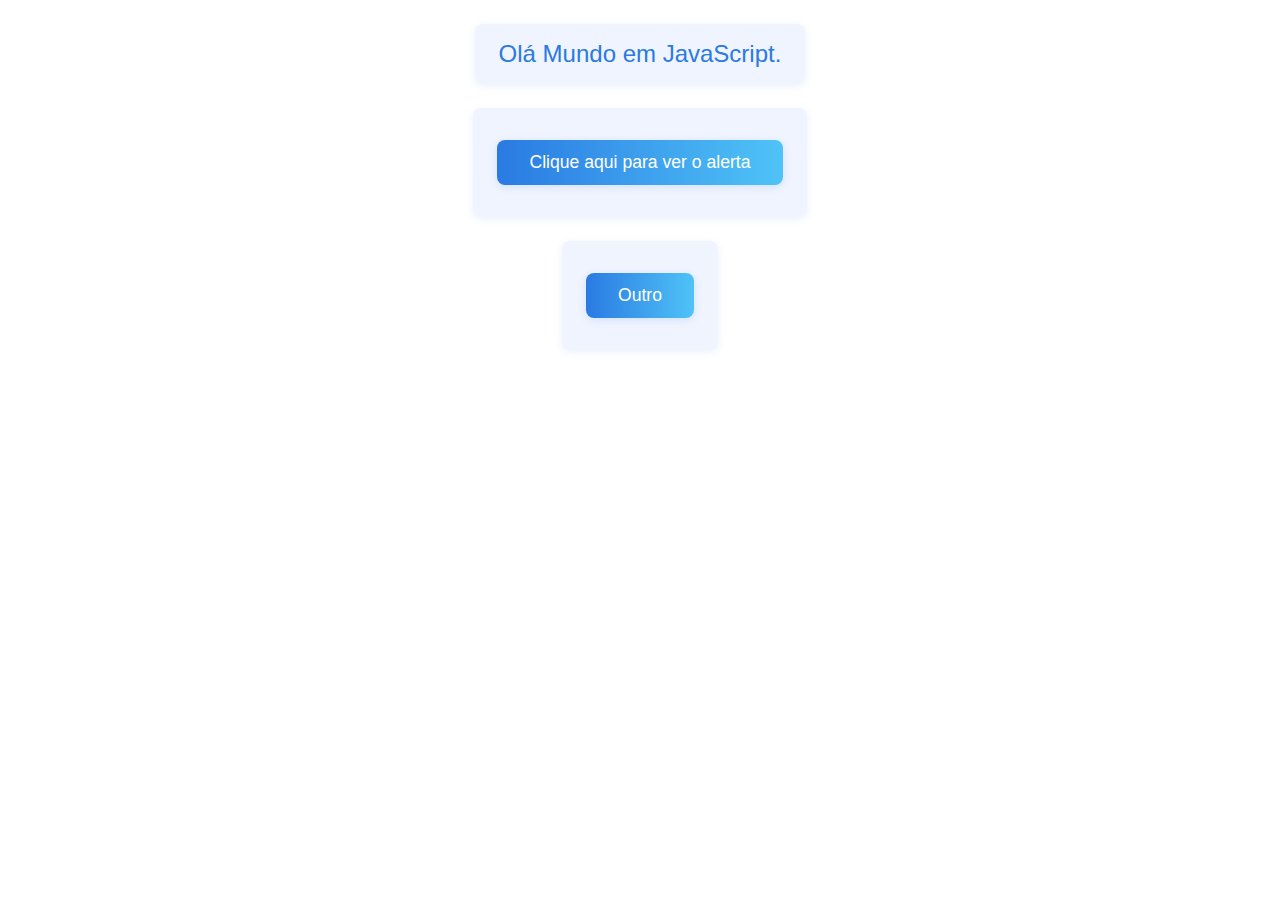
<file: aula-2/index.html>
<!DOCTYPE html>
<html>
  <head>
    <meta charset="utf-8" />
    <meta http-equiv="X-UA-Compatible" content="IE=edge" />
    <title>Page Title</title>
    <meta name="viewport" content="width=device-width, initial-scale=1" />
    <link rel="stylesheet" type="text/css" media="screen" href="main.css" />
    <script src="main.js"></script>
  </head>
  <body>
    <p onmouseover="entrou()" onmouseout="saiu()">Olá Mundo em JavaScript.</p>
    <p><button id="clique" onclick="ola()">CLICK ME</button></p>
    <p><button id="bt">Outro</button></p>
  </body>
</html>
</file>
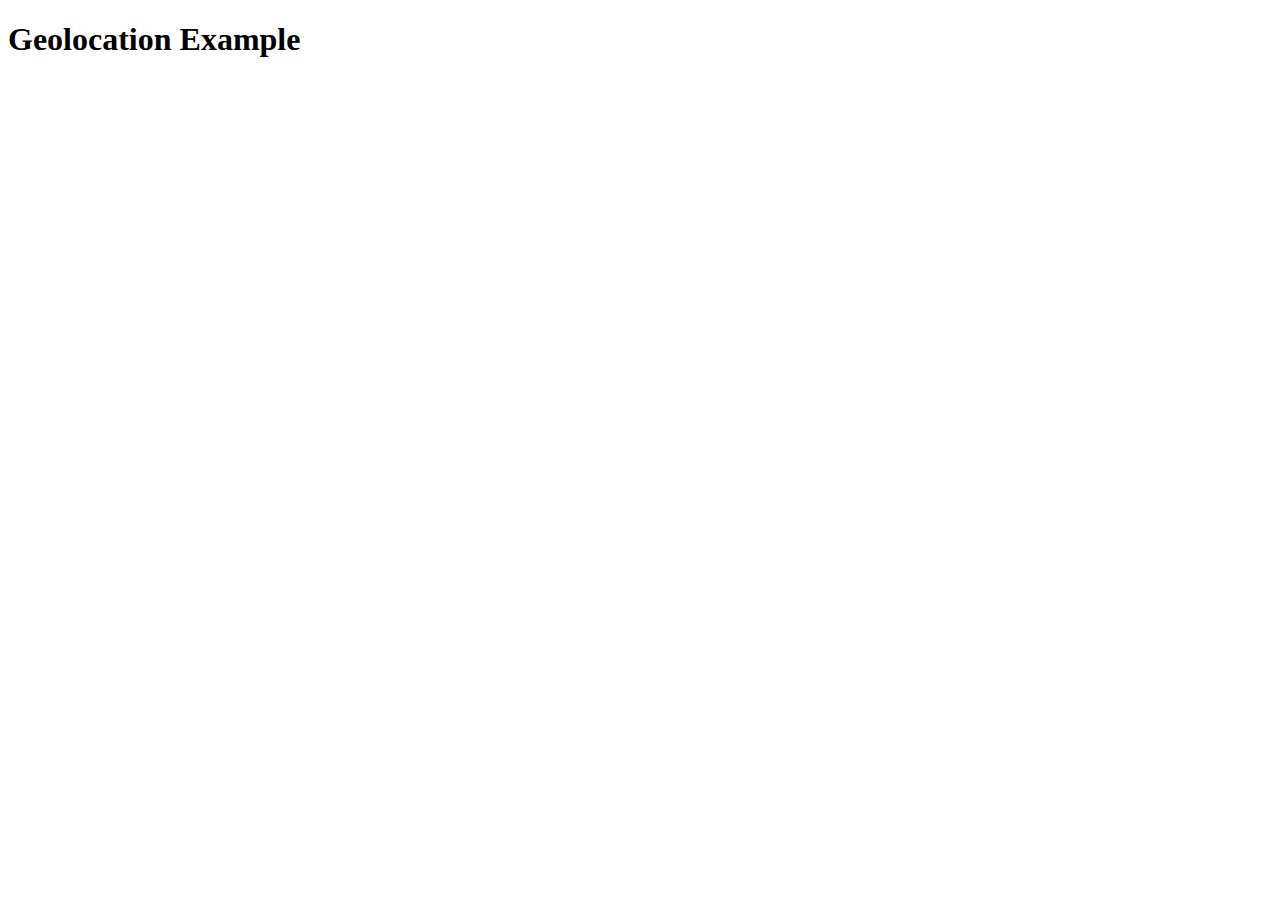
<file: aula-4/index.html>
<!DOCTYPE html>
<html lang="en">
<head>
    <meta charset="UTF-8">
    <meta name="viewport" content="width=device-width, initial-scale=1.0">
    <title>Document</title>
    <script>
        onload = () => {
        let geo = navigator.geolocation;
        const geoCoords = function(posicao) {
            let lat = posicao.coords.latitude;
            let lon = posicao.coords.longitude;
            output.innerHTML = `Latitude: ${lat}, Longitude: ${lon}`;
        }
        geo.getCurrentPosition(geoCoords);
        //implementacao do geolocation continuo que fica atualizando a posicao
        //geo.watchPosition(geoCoords); 
    }
    </script>

</head>
<body>
    <h1>Geolocation Example</h1>
    <p id="output"></p>
</body>
</html>
</file>
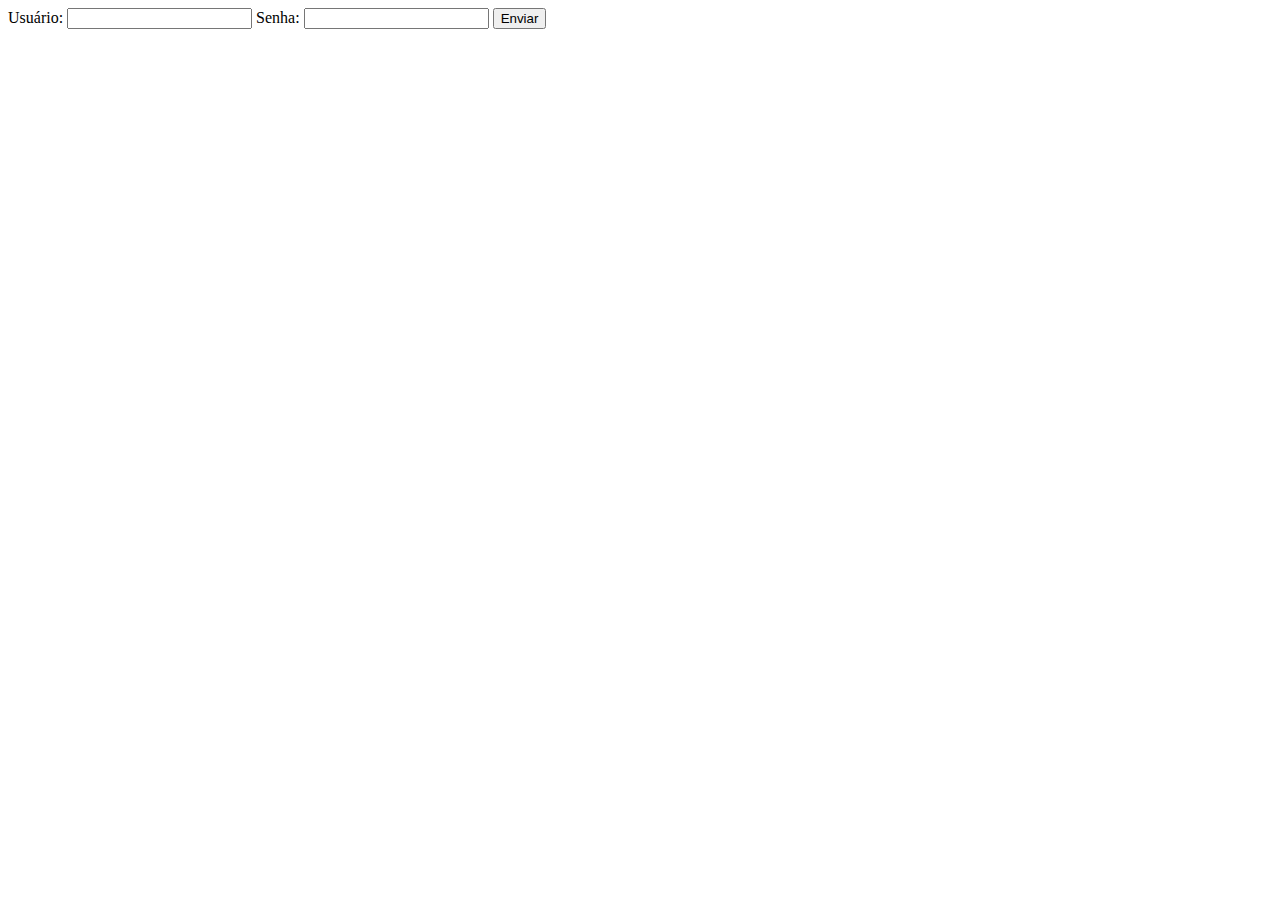
<file: aula-2/form.html>
<!DOCTYPE html>
<html lang="en">
<head>
    <meta charset="UTF-8">
    <meta name="viewport" content="width=device-width, initial-scale=1.0">
    <title>JavaScript</title>
    <script>

    </script>
</head>
<body>
    <form id="login" action="login.html">
        <label for="user">Usuário:</label>
        <input type="text" id="user" name="user" required>
        
        <label for="senha">Senha:</label>
        <input type="password" id="senha" name="senha" required>

        <button type="submit">Enviar</button>
    </form>
</body>
</html>
</file>
<file: aula-2/main.css>
p {
  font-size: 1.5rem;
  color: #2a7ae2;
  background: #f0f4ff;
  padding: 16px 24px;
  border-radius: 8px;
  box-shadow: 0 2px 8px rgba(42, 122, 226, 0.1);
  font-family: "Segoe UI", Arial, sans-serif;
  text-align: center;
  margin: 24px auto;
  width: fit-content;
}

button {
  background: linear-gradient(90deg, #2a7ae2 0%, #4fc3f7 100%);
  color: #fff;
  font-size: 1.1rem;
  font-family: "Segoe UI", Arial, sans-serif;
  padding: 12px 32px;
  border: none;
  border-radius: 8px;
  box-shadow: 0 2px 8px rgba(42, 122, 226, 0.15);
  cursor: pointer;
  transition: transform 0.2s, box-shadow 0.2s, background 0.3s;
  margin: 16px auto;
  display: block;
}

button:hover {
  background: linear-gradient(90deg, #1565c0 0%, #29b6f6 100%);
  transform: scale(1.05);
  box-shadow: 0 4px 16px rgba(42, 122, 226, 0.25);
}

button:active {
  transform: scale(0.98);
  box-shadow: 0 1px 4px rgba(42, 122, 226, 0.15);}
</file>
